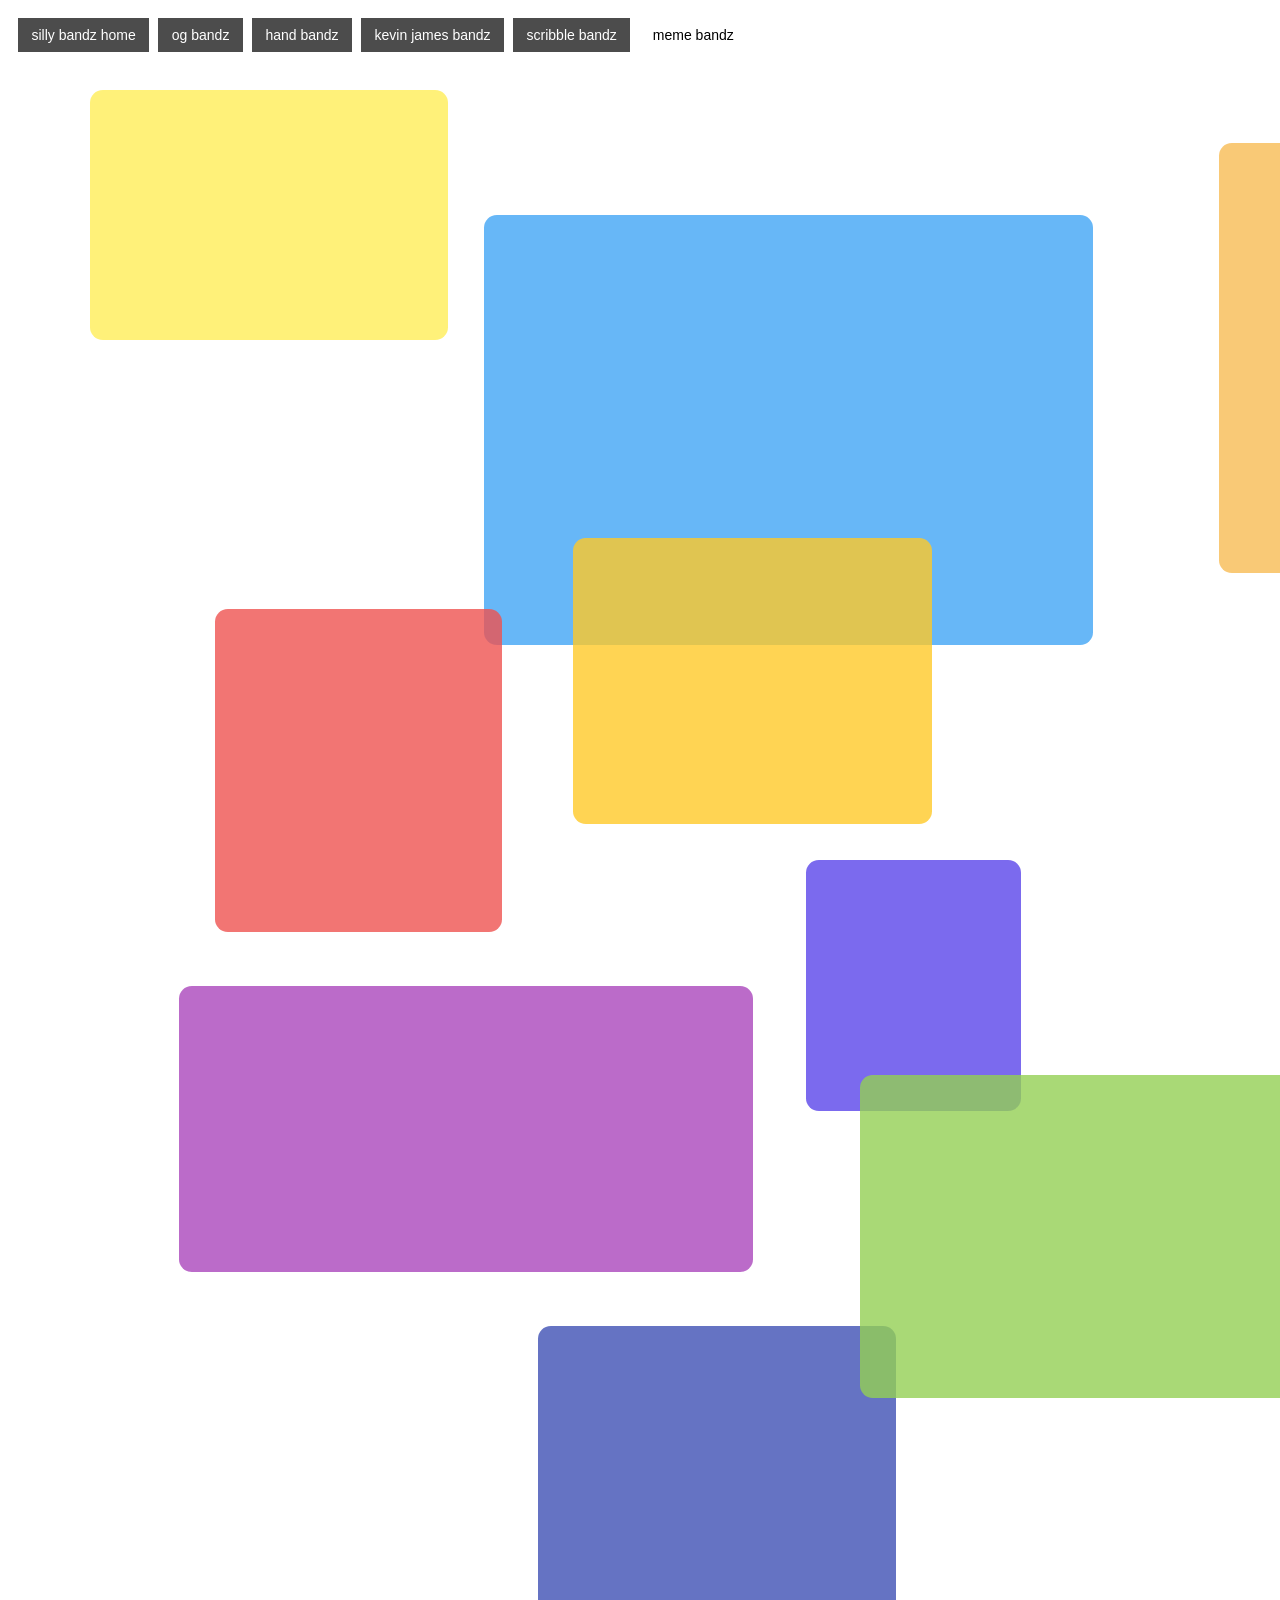
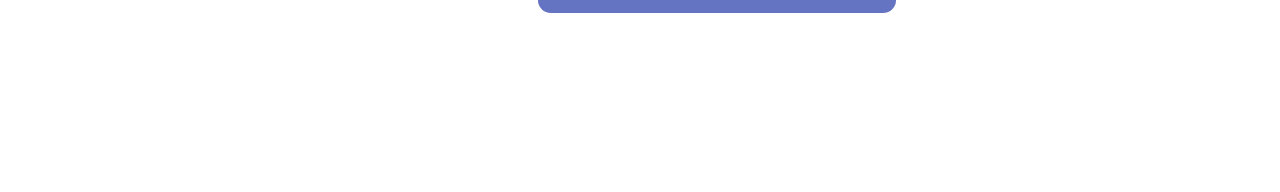
<file: memebandz.html>
<!DOCTYPE html>
<html lang="en">
<head>
    <meta charset="UTF-8">
    <meta name="viewport" content="width=device-width, initial-scale=1.0">
    <title>Document</title>
    <link rel="stylesheet" href="stylesheet.css">
    <link rel="stylesheet" href="navigation.css">
</head>
<body>
    <nav class="home-links" aria-label="Silly Bandz pages">
        <a href="sillybandzhome.html">silly bandz home</a>
        <a href="ogbandz.html">og bandz</a>
        <a href="handbandz.html">hand bandz</a>
        <a href="kevinjamesbandz.html">kevin james bandz</a>
        <a href="scribblebandz.html">scribble bandz</a>
        <a href="memebandz.html" aria-current="page">meme bandz</a>
    </nav>


<div id="gallery">
  <div class="tile">
    <img src="memes/chill guy.PNG" />
  </div>
  <div class="tile">
    <img src="memes/elmo.PNG" id="elmo" />
  </div>
  <div class="tile">
    <img src="memes/huh cat.PNG" id="huhcat" />
  </div>
  <div class="tile">
    <img src="memes/monkey.PNG" id="monkey" />
  </div>
  <div class="tile">
    <img src="memes/pikachu.PNG" id="pikachu" />
  </div>
  <div class="tile">
    <img src="memes/pumpkin.PNG" id="pumpkin" />
  </div>
  <div class="tile">
    <img src="memes/sad mnm.PNG" id="sadmnm" />
  </div>
  <div class="tile">
    <img src="memes/sb fish.PNG" id="sbfish" />
  </div>
  <div class="tile">
    <img src="memes/spiderman.PNG" id="spiderman" />
  </div>
  <div class="tile">
    <img src="memes/stonks.PNG" id="stonks" />
  </div>
  <div class="tile">
    <img src="memes/sweater guy.PNG" id="sweatguy" />
  </div>
</div>

<script src="animation.js" defer></script>

</body>
</html>
</file>
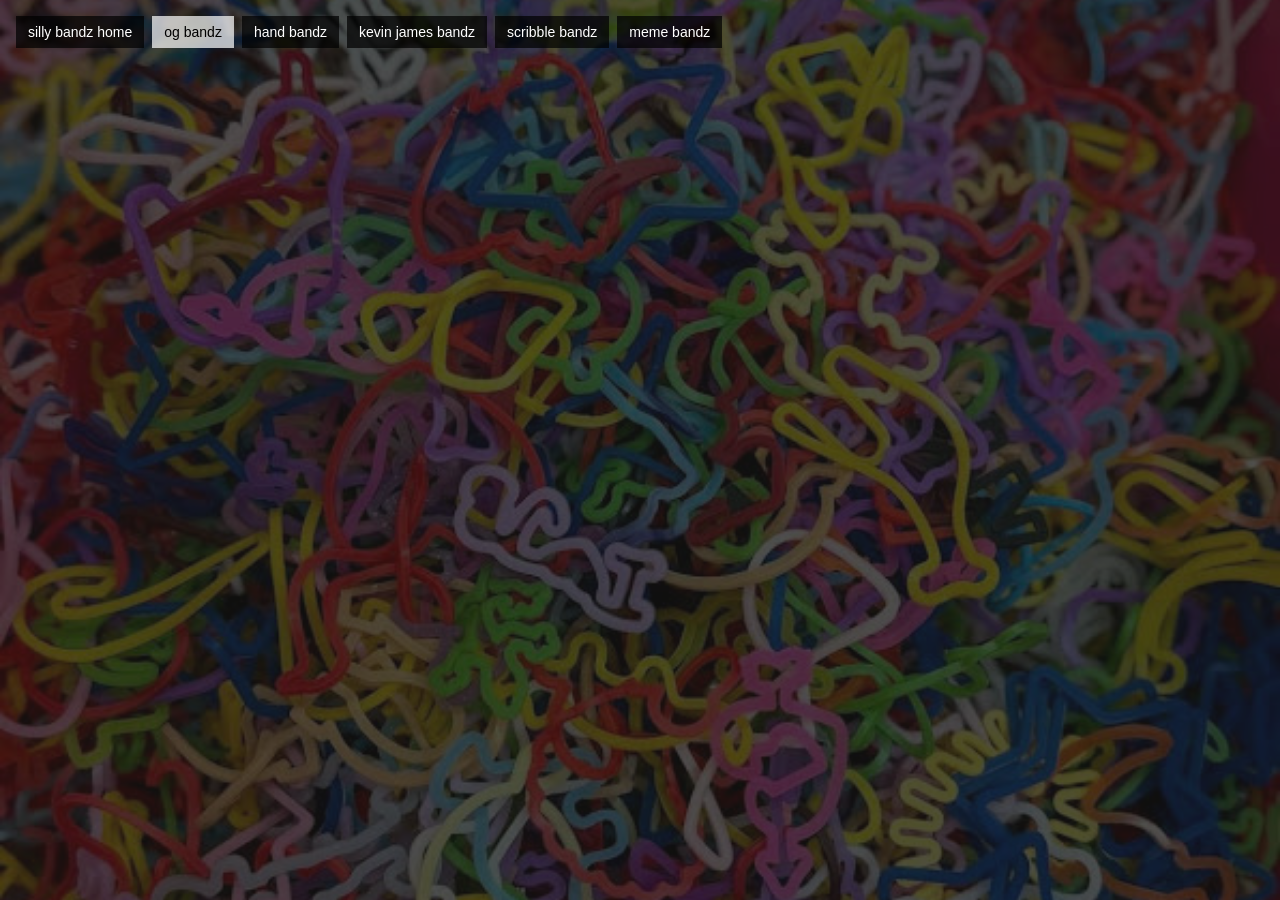
<file: ogbandz.html>
<!DOCTYPE html>
<html lang="en">
<head>
    <meta charset="UTF-8">
    <meta name="viewport" content="width=device-width, initial-scale=1.0">
    <title>OG Bandz</title>
    <link rel="stylesheet" href="navigation.css">
    <style>
        body {
            margin: 0;
            min-height: 100vh;
            overflow: hidden;
            background: #151413;
            color: white;
            font-family: sans-serif;
        }

        body::before {
            content: "";
            position: fixed;
            z-index: 0;
            inset: 0;
            background: url("bandz bg/sillybandzonline3.jpeg") center / cover no-repeat;
            opacity: 0.25;
            pointer-events: none;
        }

        .trail-stage {
            position: relative;
            z-index: 1;
            min-height: 100vh;
            display: grid;
            place-items: center;
        }

        .content__img {
            position: fixed;
            z-index: 2;
            top: 0;
            left: 0;
            width: clamp(180px, 32vw, 360px);
            max-height: 360px;
            object-fit: contain;
            opacity: 0;
            pointer-events: none;
            transform: translate(-50%, -50%) scale(0.7);
        }

        .content__img.is-active {
            animation: image-trail 850ms ease-out forwards;
        }

        @keyframes image-trail {
            0% {
                opacity: 0;
                transform: translate(-50%, -50%) scale(0.7) rotate(-8deg);
            }
            12% {
                opacity: 1;
            }
            100% {
                opacity: 0;
                transform: translate(-50%, -50%) scale(1.15) rotate(8deg);
            }
        }
    </style>
</head>
<body class="demo-2">
    <nav class="home-links" aria-label="Silly Bandz pages">
        <a href="sillybandzhome.html">silly bandz home</a>
        <a href="ogbandz.html" aria-current="page">og bandz</a>
        <a href="handbandz.html">hand bandz</a>
        <a href="kevinjamesbandz.html">kevin james bandz</a>
        <a href="scribblebandz.html">scribble bandz</a>
        <a href="memebandz.html">meme bandz</a>
    </nav>

    <main class="trail-stage">
        <div class="content" aria-label="Move your cursor to see an OG Bandz image trail">
            <img class="content__img" src="og bandz/blue duck.png" alt="blue duck" />
            <img class="content__img" src="og bandz/dolphin.png" alt="dolphin" />
            <img class="content__img" src="og bandz/flamingo.png" alt="flamingo" />
            <img class="content__img" src="og bandz/mermaid.png" alt="mermaid" />
            <img class="content__img" src="og bandz/orange fish.png" alt="orange fish" />
            <img class="content__img" src="og bandz/pig.png" alt="pig" />
            <img class="content__img" src="og bandz/purple fish.png" alt="purple fish" />
            <img class="content__img" src="og bandz/red penguin.png" alt="red penguin" />
            <img class="content__img" src="og bandz/rock on.png" alt="rock on" />
            <img class="content__img" src="og bandz/seahorse.png" alt="seahorse" />
            <img class="content__img" src="og bandz/star.png" alt="star" />
            <img class="content__img" src="og bandz/t rex.png" alt="t rex" />
            <img class="content__img" src="og bandz/unicorn.png" alt="unicorn" />
        </div>
    </main>
    <script>
        const trailImages = [...document.querySelectorAll(".content__img")];
        let nextImage = 0;
        let previousX = null;
        let previousY = null;

        document.addEventListener("pointermove", event => {
            if (previousX !== null && Math.hypot(event.clientX - previousX, event.clientY - previousY) < 55) {
                return;
            }

            const image = trailImages[nextImage];
            image.style.left = `${event.clientX}px`;
            image.style.top = `${event.clientY}px`;
            image.classList.remove("is-active");
            void image.offsetWidth;
            image.classList.add("is-active");

            nextImage = (nextImage + 1) % trailImages.length;
            previousX = event.clientX;
            previousY = event.clientY;
        });
    </script>
</body>
</html>
</file>
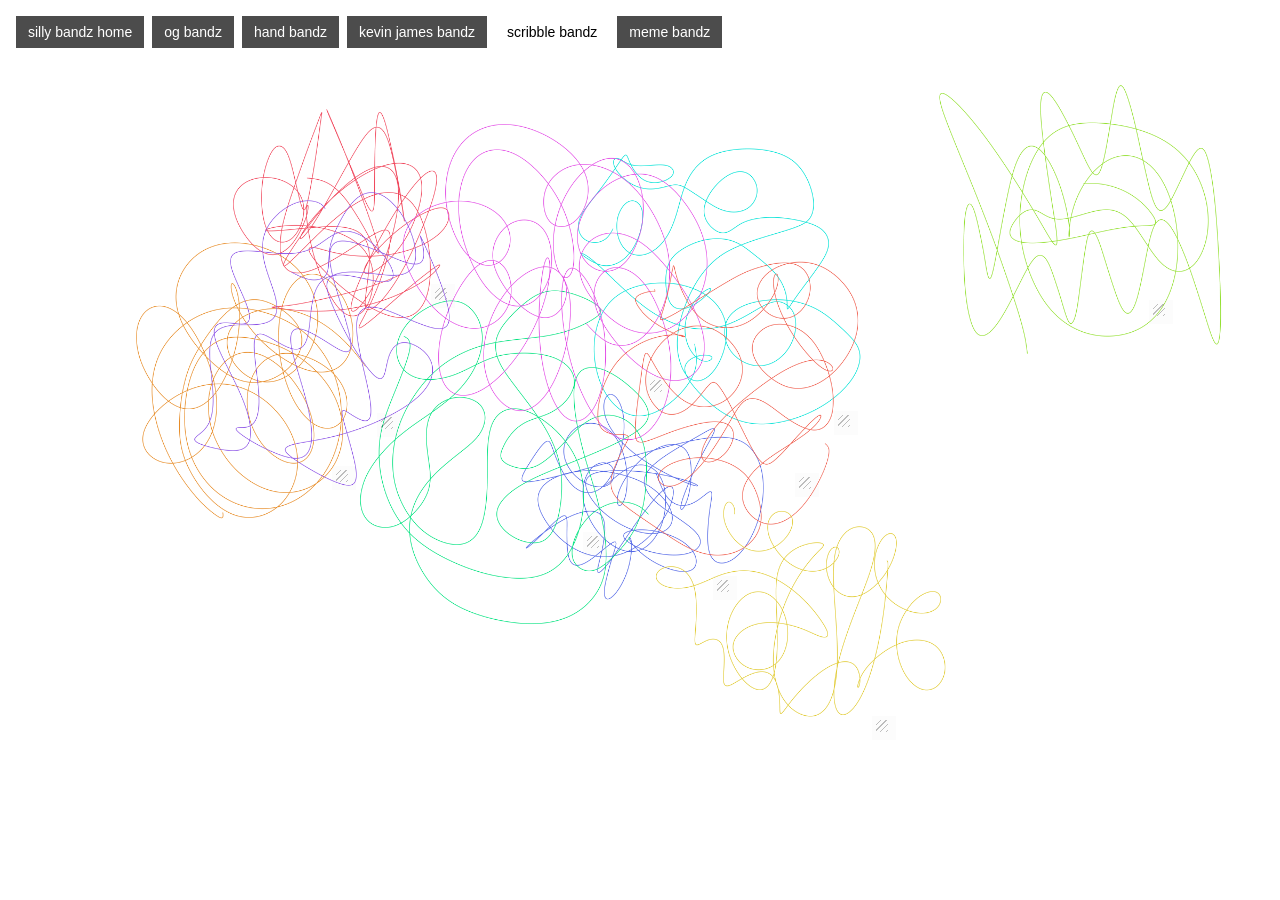
<file: scribblebandz.html>
<!DOCTYPE html>
<html lang="en">
<head>
    <meta charset="UTF-8">
    <meta name="viewport" content="width=device-width, initial-scale=1.0">
    <title>Scribble Bandz</title>
    <link rel="stylesheet" href="navigation.css">
    <style>
        .scribble {
            width: 100%;
            height: 100%;
            object-fit: fill;
            clip-path: inset(5%);
            display: block;
            pointer-events: auto;
            user-select: none;
            -webkit-user-drag: none;
        }

        .scribble-item {
            position: absolute;
            width: 400px;
            height: 400px;
            cursor: grab;
            touch-action: none;
            user-select: none;
        }

        .scribble-item.is-dragging {
            cursor: grabbing;
        }

        .scribble-item[data-scribble="orange"] .scribble {
            clip-path: inset(12.5% 17.5% 17.5%);
        }

        .scribble-item[data-scribble="yellow"] .scribble {
            clip-path: inset(10% 5% 30% 12.5%);
        }

        .scribble-item[data-scribble="purple"] .scribble {
            clip-path: inset(0 0 0 12.5%);
        }

        .scribble-item[data-scribble="blue"] .scribble {
            clip-path: inset(17.5% 12.5%);
        }

        .scribble-item[data-scribble="other red"] .scribble {
            clip-path: inset(17.5%);
        }

        .resize-handle {
            position: absolute;
            right: 100px;
            bottom: 100px;
            width: 24px;
            height: 24px;
            padding: 0;
            border: 0;
            appearance: none;
            background: rgba(0, 0, 0, 0.01);
            cursor: nwse-resize;
            touch-action: none;
        }

        .scribble-item[data-scribble="aqua"] .resize-handle {
            right: 50px;
            bottom: 50px;
        }

        .resize-handle::after {
            content: "";
            position: absolute;
            inset: 4px;
            width: 12px;
            height: 12px;
            background: repeating-linear-gradient(
                135deg,
                transparent 0 3px,
                rgba(0, 0, 0, 0.45) 3px 4px
            );
            opacity: 0.55;
        }

        .resize-handle:hover::after {
            opacity: 1;
        }

    </style>
</head>
<body>
    <nav class="home-links" aria-label="Silly Bandz pages">
        <a href="sillybandzhome.html">silly bandz home</a>
        <a href="ogbandz.html">og bandz</a>
        <a href="handbandz.html">hand bandz</a>
        <a href="kevinjamesbandz.html">kevin james bandz</a>
        <a href="scribblebandz.html" aria-current="page">scribble bandz</a>
        <a href="memebandz.html">meme bandz</a>
    </nav>

    <img class="scribble" src="scribbles/aqua scribble.PNG" alt="aqua bandz" draggable="false">
    <img class="scribble" src="scribbles/blue scribble.PNG" alt="blue bandz" draggable="false">
    <img class="scribble" src="scribbles/green scribble.PNG" alt="green bandz" draggable="false">
    <img class="scribble" src="scribbles/lime green scribble.PNG" alt="lime green bandz" draggable="false">
    <img class="scribble" src="scribbles/orange scribble.PNG" alt="orange bandz" draggable="false">
    <img class="scribble" src="scribbles/other red scribble.PNG" alt="other red bandz" draggable="false">
    <img class="scribble" src="scribbles/pink scribble.PNG" alt="pink bandz" draggable="false">
    <img class="scribble" src="scribbles/purple scribble.PNG" alt="purple bandz" draggable="false">
    <img class="scribble" src="scribbles/red scribble.PNG" alt="red bandz" draggable="false">
    <img class="scribble" src="scribbles/yellow scribble.PNG" alt="yellow bandz" draggable="false">

    <script>
        document.querySelectorAll(".scribble").forEach(image => {
            const item = document.createElement("div");
            item.className = "scribble-item";
            item.dataset.scribble = image.alt.replace(" bandz", "");
            image.before(item);
            item.appendChild(image);

            function placeRandomly() {
                const maxX = Math.max(0, window.innerWidth - item.offsetWidth);
                const maxY = Math.max(0, window.innerHeight - item.offsetHeight);
                item.style.left = `${Math.random() * maxX}px`;
                item.style.top = `${Math.random() * maxY}px`;
            }

            if (image.complete) {
                placeRandomly();
            } else {
                image.addEventListener("load", placeRandomly, { once: true });
            }

            const handle = document.createElement("button");
            handle.className = "resize-handle";
            handle.type = "button";
            handle.setAttribute("aria-label", `Resize ${image.alt}`);
            item.appendChild(handle);

            item.addEventListener("pointerdown", event => {
                if (event.button !== 0 || event.target !== image) return;
                event.preventDefault();
                const startX = event.clientX;
                const startY = event.clientY;
                const startLeft = item.offsetLeft;
                const startTop = item.offsetTop;
                item.setPointerCapture(event.pointerId);
                item.classList.add("is-dragging");

                function moveItem(moveEvent) {
                    if (!item.hasPointerCapture(moveEvent.pointerId)) return;
                    const maxX = Math.max(0, window.innerWidth - item.offsetWidth);
                    const maxY = Math.max(0, window.innerHeight - item.offsetHeight);
                    item.style.left = `${Math.max(0, Math.min(maxX, startLeft + moveEvent.clientX - startX))}px`;
                    item.style.top = `${Math.max(0, Math.min(maxY, startTop + moveEvent.clientY - startY))}px`;
                }

                item.addEventListener("pointermove", moveItem);
                item.addEventListener("pointerup", function stopMove(upEvent) {
                    if (item.hasPointerCapture(upEvent.pointerId)) {
                        item.releasePointerCapture(upEvent.pointerId);
                    }
                    item.classList.remove("is-dragging");
                    item.removeEventListener("pointermove", moveItem);
                    item.removeEventListener("pointerup", stopMove);
                });
            });

            handle.addEventListener("pointerdown", event => {
                if (event.button !== 0) return;
                event.preventDefault();
                event.stopPropagation();
                const startX = event.clientX;
                const startY = event.clientY;
                const startWidth = item.offsetWidth;
                const startHeight = item.offsetHeight;
                handle.setPointerCapture(event.pointerId);

                function resizeItem(moveEvent) {
                    if (!handle.hasPointerCapture(moveEvent.pointerId)) return;
                    const maxWidth = Math.max(100, window.innerWidth - item.offsetLeft);
                    const maxHeight = Math.max(100, window.innerHeight - item.offsetTop);
                    item.style.width = `${Math.max(100, Math.min(maxWidth, startWidth + moveEvent.clientX - startX))}px`;
                    item.style.height = `${Math.max(100, Math.min(maxHeight, startHeight + moveEvent.clientY - startY))}px`;
                }

                handle.addEventListener("pointermove", resizeItem);
                handle.addEventListener("pointerup", function stopResize(upEvent) {
                    if (handle.hasPointerCapture(upEvent.pointerId)) {
                        handle.releasePointerCapture(upEvent.pointerId);
                    }
                    handle.removeEventListener("pointermove", resizeItem);
                    handle.removeEventListener("pointerup", stopResize);
                });
            });
        });
    </script>
</body>
</html>
</file>
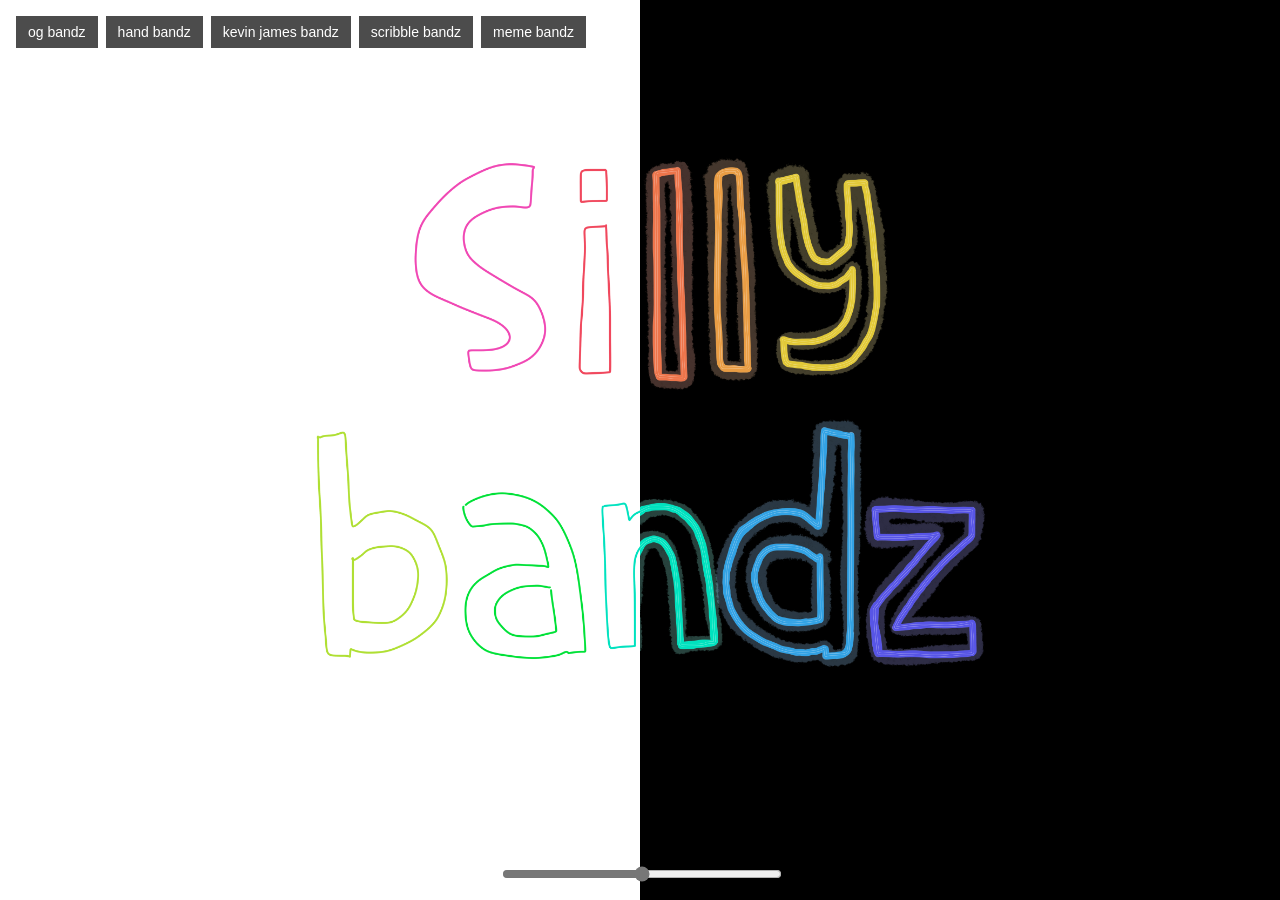
<file: sillybandzhome.html>
<!DOCTYPE html>
<html lang="en">
<head>
    <meta charset="UTF-8">
    <meta name="viewport" content="width=device-width, initial-scale=1.0">
    <title>Silly Bandz</title>
    <link rel="stylesheet" href="navigation.css">
    <style>
        * {
            box-sizing: border-box;
        }

        html,
        body {
            width: 100%;
            height: 100%;
            margin: 0;
            overflow: hidden;
        }

        .title-slider {
            --split: 50%;
            position: fixed;
            inset: 0;
            overflow: hidden;
            background: #000;
        }

        .title-panel {
            position: absolute;
            inset: 0;
            display: grid;
            place-items: center;
        }

        .title-panel--glow {
            background: #000;
        }

        .title-panel--plain {
            width: var(--split);
            overflow: hidden;
            background: #fff;
            z-index: 1;
        }

        .title-art {
            width: min(90vw, 90vh);
            height: min(90vw, 90vh);
            object-fit: contain;
            position: fixed;
            left: 50%;
            top: 50%;
            transform: translate(-50%, -50%);
        }


        

        .slider-control {
            position: fixed;
            z-index: 2;
            left: 50%;
            bottom: 1rem;
            width: min(280px, 60vw);
            transform: translateX(-50%);
            accent-color: #777;
            cursor: ew-resize;
        }

    </style>
</head>
<body>
    <nav class="home-links" aria-label="Silly Bandz pages">
        <a href="ogbandz.html">og bandz</a>
        <a href="handbandz.html">hand bandz</a>
        <a href="kevinjamesbandz.html">kevin james bandz</a>
        <a href="scribblebandz.html">scribble bandz</a>
        <a href="memebandz.html">meme bandz</a>
    </nav>

    <main class="title-slider" id="title-slider">
        <div class="title-panel title-panel--glow">
            <img class="title-art"
                 src="silly bandz title/silly bandz glow title.PNG"
                 alt="Silly Bandz glowing title on a black background">
        </div>
        <div class="title-panel title-panel--plain" id="left-side">
            <img class="title-art"
                 src="silly bandz title/silly bandz title page.PNG"
                 alt="Silly Bandz title on a white background">
        </div>
    </main>

    <input class="slider-control" id="title-slider-control" type="range"
           min="0" max="100" value="50"
           aria-label="Adjust the reveal between the white and black title designs">

    <script>
        const slider = document.getElementById("title-slider");
        const control = document.getElementById("title-slider-control");

        function setSplit(percent) {
            const split = Math.max(0, Math.min(100, percent));
            slider.style.setProperty("--split", `${split}%`);
            control.value = String(split);
        }

        control.addEventListener("input", () => {
            setSplit(Number(control.value));
        });

        slider.addEventListener("pointermove", event => {
            if (event.pointerType === "mouse" && event.buttons === 0) {
                setSplit(event.clientX / window.innerWidth * 100);
            }
        });
    </script>
</body>
</html>
</file>
<file: stylesheet.css>
/* Pretty sure this is for hand page */

article,aside,details,figcaption,figure,footer,header,hgroup,main,nav,section,summary{display:block;}audio,canvas,video{display:inline-block;}audio:not([controls]){display:none;height:0;}[hidden]{display:none;}html{font-family:sans-serif;-ms-text-size-adjust:100%;-webkit-text-size-adjust:100%;}body{margin:0;}a:focus{outline:thin dotted;}a:active,a:hover{outline:0;}h1{font-size:2em;margin:0.67em 0;}abbr[title]{border-bottom:1px dotted;}b,strong{font-weight:bold;}dfn{font-style:italic;}hr{-moz-box-sizing:content-box;box-sizing:content-box;height:0;}mark{background:#ff0;color:#000;}code,kbd,pre,samp{font-family:monospace,serif;font-size:1em;}pre{white-space:pre-wrap;}q{quotes:"\201C" "\201D" "\2018" "\2019";}small{font-size:80%;}sub,sup{font-size:75%;line-height:0;position:relative;vertical-align:baseline;}sup{top:-0.5em;}sub{bottom:-0.25em;}img{border:0;}svg:not(:root){overflow:hidden;}figure{margin:0;}fieldset{border:1px solid #c0c0c0;margin:0 2px;padding:0.35em 0.625em 0.75em;}legend{border:0;padding:0;}button,input,select,textarea{font-family:inherit;font-size:100%;margin:0;}button,input{line-height:normal;}button,select{text-transform:none;}button,html input[type="button"],input[type="reset"],input[type="submit"]{-webkit-appearance:button;cursor:pointer;}button[disabled],html input[disabled]{cursor:default;}input[type="checkbox"],input[type="radio"]{box-sizing:border-box;padding:0;}input[type="search"]{-webkit-appearance:textfield;-moz-box-sizing:content-box;-webkit-box-sizing:content-box;box-sizing:content-box;}input[type="search"]::-webkit-search-cancel-button,input[type="search"]::-webkit-search-decoration{-webkit-appearance:none;}button::-moz-focus-inner,input::-moz-focus-inner{border:0;padding:0;}textarea{overflow:auto;vertical-align:top;}table{border-collapse:collapse;border-spacing:0;}
*,
*::after,
*::before {
	box-sizing: border-box;
}

:root {
	font-size: 16px;
}

body {
	--color-text: #fff;
	--color-bg: #6e777c;
	--color-link: #bad5e1;
	--color-link-hover: #fff;
	color: var(--color-text);
	background-color: var(--color-bg);
	font-family: 'Be Vietnam', sans-serif;
	font-weight: 500;
	height: 100vh;
	-webkit-font-smoothing: antialiased;
	-moz-osx-font-smoothing: grayscale;
}

.demo-1 {
	--color-text: #333;
	--color-link: #6ac9de;
}

.demo-3 {
	background-image: url("../img/demo3.jpg");
	background-size: cover;
	background-repeat: no-repeat;
	background-position: 50% 0;
}

/* Page Loader */
.js .loading::before {
	content: '';
	position: fixed;
	z-index: 100000;
	top: 0;
	left: 0;
	width: 100%;
	height: 100%;
	background: var(--color-bg);
}

.js .loading::after {
	content: '';
	position: fixed;
	z-index: 100000;
	top: 50%;
	left: 50%;
	width: 60px;
	height: 60px;
	margin: -30px 0 0 -30px;
	pointer-events: none;
	border-radius: 50%;
	opacity: 0.4;
	background: var(--color-link);
	animation: loaderAnim 0.7s linear infinite alternate forwards;
}

@keyframes loaderAnim {
	to {
		opacity: 1;
		transform: scale3d(0.5,0.5,1);
	}
}

a {
	text-decoration: none;
	color: var(--color-link);
	outline: none;
}

a:hover,
a:focus {
	color: var(--color-link-hover);
	outline: none;
}

.frame {
	padding: 3rem 5vw;
	text-align: center;
	position: relative;
	z-index: 1000;
}

.frame__title {
	font-size: 1rem;
	margin: 0 0 1rem;
	font-weight: inherit;
}

.frame__links {
	display: inline;
}

.frame__links a:not(:last-child),
.frame__demos a:not(:last-child) {
	margin-right: 1rem;
}

.frame__demos {
	margin: 1rem 0;
}

.frame__demo--current,
.frame__demo--current:hover {
	color: var(--color-link-hover);
}

.content {
	display: flex;
	flex-direction: column;
	width: 100vw;
	height: calc(100vh - 13rem);
	position: relative;
	justify-content: flex-start;
	align-items: center;
}

canvas {
	position: absolute;
	width: 100%;
	height: 100vh;
	top: 0;
	left: 0;
}

@media screen and (min-width: 53em) {
	.frame {
		position: fixed;
		text-align: left;
		z-index: 10000;
		top: 0;
		left: 0;
		display: grid;
		align-content: space-between;
		width: 100%;
		max-width: none;
		height: 100vh;
		padding: 2rem;
		pointer-events: none;
		grid-template-columns: 75% 25%;
		grid-template-rows: auto auto auto;
		grid-template-areas: 'title ...'
							'... ...'
							'... demos';
	}
	.frame__title-wrap {
		grid-area: title;
		display: flex;
	}
	.frame__title {
		margin: 0 3rem 0 0;
	}
	.frame__tagline {
		position: relative;
		margin: 0 0 0 1rem;
		padding: 0 0 0 1rem;
		opacity: 0.5;
	}
	.frame__github {
		grid-area: github;
		justify-self: start;
		margin: 0;
	}
	.frame__demos {
		margin: 0;
		grid-area: demos;
		justify-self: end;
	}
	.frame__links {
		padding: 0;
	}
	.frame a {
		pointer-events: auto;
	}
	.content {
		height: 100vh;
		justify-content: center;
	}
}















/* Meme page */

body:has(#gallery) {
  background-color: rgb(255, 255, 255);
  height: 100vh;  
  margin: 0px;
  overflow: hidden;
} 

#gallery {
  height: 140vmax;
  width: 140vmax;  
  position: absolute;
  top: 0;
  left: 0;
  will-change: transform;
}

#gallery .tile {
  border-radius: 1vmax;
  position: absolute;
  transition: transform 800ms ease;
}

#gallery .tile:hover {
  transform: scale(1.1);
}

#gallery .tile:hover > img {
  opacity: 1;
  transform: scale(1.01);
}

#gallery .tile:hover > #monkey {
  transform: scale(1.8);
}

#spiderman {
  position: relative;
  top: 23px;
  left: 3px;
}

#elmo {
  position: relative;
  top: -15px;
}

#elmo:hover {
  transform: scale(1.275);
}

#huhcat {
  position: relative;
  top: -10px;
  left: 5px;
}

#huhcat:hover {
  transform: scale(1.4);
}

#sweatguy:hover {
  transform: scale(1.2);
}

#sweatguy {
  position: relative;
  top: -5px;
}

#monkey {
  transition: opacity 200ms ease, transform 200ms ease;
}

#gallery .tile > img {
  height: 100%;
  width: 100%;
  object-fit: cover;
  border-radius: inherit;
  opacity: 0;
  transition: opacity 800ms ease,
    transform 800ms ease;
}

#gallery .tile:nth-child(1) {
  background-color: rgba(255, 238, 88, 0.8);
  height: 14%;
  width: 20%;
  left: 5%;
  top: 5%;
}

#gallery .tile:nth-child(2) {
  background-color: rgba(66, 165, 245, 0.8);
  height: 24%;
  width: 34%;
  left: 27%;
  top: 12%;
}

#gallery .tile:nth-child(3) {
  background-color: rgba(239, 83, 80, 0.8);
  height: 18%;
  width: 16%;
  left: 12%;
  top: 34%;
}

#gallery .tile:nth-child(4) {
  background-color: rgba(91, 69, 234, 0.8);
  height: 14%;
  width: 12%;
  left: 45%;
  top: 48%;
}

#gallery .tile:nth-child(5) {
  background-color: rgba(171, 71, 188, 0.8);
  height: 16%;
  width: 32%;
  left: 10%;
  top: 55%;
}

#gallery .tile:nth-child(6) {
  background-color: rgba(248, 188, 84, 0.8);
  height: 24%;
  width: 24%;
  left: 68%;
  top: 8%;
}

#gallery .tile:nth-child(7) {
  background-color: rgba(63, 81, 181, 0.8);
  height: 16%;
  width: 20%;
  left: 30%;
  top: 74%;
}

#gallery .tile:nth-child(8) {
  background-color: rgba(246, 200, 246, 0.8);
  height: 24%;
  width: 18%;
  left: 72%;
  top: 42%;
}

#gallery .tile:nth-child(9) {
  background-color: rgba(148, 208, 84, 0.8);
  height: 18%;
  width: 30%;
  left: 48%;
  top: 60%;
}

#gallery .tile:nth-child(10) {
  background-color: rgba(255, 202, 40, 0.8);
  height: 16%;
  width: 20%;
  left: 32%;
  top: 30%;
}

#gallery .tile:nth-child(11) {
  background-color: rgba(58, 220, 190, 0.8);
  height: 18%;
  width: 14%;
  left: 78%;
  top: 70%;
}

/* -- YouTube Link Styles -- */

body.menu-toggled > .meta-link > span {
  color: rgb(30, 30, 30);
}

#source-link {
  bottom: 60px;
}

#source-link > i {
  color: rgb(94, 106, 210);
}

#yt-link > i {
  color: rgb(239, 83, 80);
}

.meta-link {
  align-items: center;
  backdrop-filter: blur(3px);
  background-color: rgba(255, 255, 255, 0.05);
  border: 1px solid rgba(255, 255, 255, 0.1);
  border-radius: 6px;
  bottom: 10px;
  box-shadow: 2px 2px 2px rgba(0, 0, 0, 0.1);
  cursor: pointer;  
  display: inline-flex;
  gap: 5px;
  left: 10px;
  padding: 10px 20px;
  position: fixed;
  text-decoration: none;
  transition: background-color 400ms, border-color 400ms;
  z-index: 10000;
}

.meta-link:hover {
  background-color: rgba(255, 255, 255, 0.1);
  border: 1px solid rgba(255, 255, 255, 0.2);
}

.meta-link > i, .meta-link > span {
  height: 20px;
  line-height: 20px;
}

.meta-link > span {
  color: white;
  font-family: "Rubik", sans-serif;
  font-weight: 500;
}







/* idk which page maybe Kevin? */


body > header > section {
   position: relative;
   background: radial-gradient(rgba(235, 200, 136, 0.6) 40%, rgba(51, 51, 51, 0.8));

   width: 1024px;
   height: 500px;
}






/* Scribble drag and drop */


#drag-1, #drag-2 {
  width: 25%;
  min-height: 6.5em;
  margin: 1rem 0 0 1rem;
  background-color: #29e;
  color: white;
  border-radius: 0.75em;
  padding: 4%;
  touch-action: none;
  user-select: none;
  transform: translate(0px, 0px);
}

/* scribble resizing */

.resize-drag {
  width: 120px;
  border-radius: 8px;
  padding: 20px;
  margin: 1rem;
  background-color: #29e;
  color: white;
  font-size: 20px;
  font-family: sans-serif;

  touch-action: none;

  /* This makes things *much* easier */
  box-sizing: border-box;
}




/* home page slider */

:root {
  --dark: rgb(20, 20, 20);
  --yellow: rgb(253, 216, 53);
  --blue: rgb(98, 0, 234);
  
  --c1: rgb(3, 7, 18);
  --c2: rgb(163, 230, 53);
  
  --left-color: var(--c1);
  --right-color: var(--c2);
}

.side {
  display: grid;
  height: 100vh;
  overflow: hidden;
  place-items: center;
  position: absolute;
  width: 100%;
}

.side .title {
  font-family: "Montserrat", sans-serif;
  font-size: 7vw;
  font-weight: 800;
  margin: 0px 10vw;
  width: 80vw;
}

.side .fancy {
  font-family: "Permanent Marker", cursive;
  font-size: 1.8em;
  line-height: 0.6em;
}

#left-side {
  background-color: var(--left-color);
  width: 60%;
  z-index: 2;
}

#left-side .title {  
  color: white;  
}

#left-side .fancy {
  color: var(--right-color);
}

#right-side {
  background-color: var(--right-color);
}

#right-side .title {
  color: var(--dark);
}

#right-side .fancy {
  color: white;
}

/* -- YouTube Link Styles -- */

#source-link {
  top: 60px;
}

#source-link > i {
  color: rgb(94, 106, 210);
}

#yt-link {  
  top: 10px;
}

#yt-link > i {
  color: rgb(239, 83, 80);
}

.meta-link {
  align-items: center;
  backdrop-filter: blur(3px);
  background-color: rgba(40, 40, 40, 0.9);
  border-radius: 6px;
  box-shadow: 2px 2px 2px rgba(0, 0, 0, 0.1);
  cursor: pointer;  
  display: inline-flex;
  gap: 5px;
  left: 10px;
  padding: 10px 20px;
  position: fixed;
  text-decoration: none;
  transition: background-color 350ms, border-color 350ms;
  z-index: 10000;
}

.meta-link:hover {
  background-color: rgb(40, 40, 40);
}

.meta-link > i, .meta-link > span {
  height: 20px;
  line-height: 20px;
}

.meta-link > span {
  color: white;
  font-family: "Rubik", sans-serif;
  transition: color 600ms;
}



/* image cursor trail */


body.cda-naked #cdawrap {
	top: auto;
	bottom: 2rem;
	right: 2rem;
	--cda-text-color: var(--color-text);
	--cda-text-weight: inherit;
	font-size: 0.85rem;
	--cda-width: 260px;
	padding: 0;
}

html, body {
	height: 100%;
}

body.demo-2 {
	--color-text: #ffffff;
    --color-bg: #151413;
    --color-link: #d02d55;
    --color-link-hover: #ffffff;
    --color-title: #232323;
    --img-maxwidth: 250px;
    --blendmode-title: difference;
    --filter-img: none;
	color: var(--color-text);
	background-color: var(--color-bg);
	font-family: quiroh, sans-serif;
	-webkit-font-smoothing: antialiased;
	-moz-osx-font-smoothing: grayscale;
}

body.demo-3 {
	--color-text: #320065;
    --color-bg: #d02d55;
    --color-link: #ffffff;
    --color-link-hover: #000000;
    --color-title: #320065;
    --filter-img: sepia(1) saturate(1) contrast(180%) brightness(80%) hue-rotate(295deg);
}

body.demo-4 {
	--color-text: #000000;
    --color-bg: #e0fafb;
    --color-link: #ff3a7e;
    --color-link-hover: #000000;
    --color-title: #f9dae5;
}

body.demo-5 {
	--color-text: #ffffff;
    --color-bg: #485656;
    --color-link: #000000;
    --color-link-hover: #ffffff;
    --color-title: #444c4c;
    --filter-img: hue-rotate(70deg) contrast(70%);
}

body.demo-6 {
	--color-text: #fff;
    --color-bg: #000;
    --color-link: #f0f0f0;
    --color-link-hover: #fff;
    --color-title: #fff;
    --img-maxwidth: none;
    --blendmode-title: overlay;
}

/* Page Loader */
.js .loading::before {
	content: '';
	position: fixed;
	z-index: 100000;
	top: 0;
	left: 0;
	width: 100%;
	height: 100%;
	background: var(--color-bg);
}

.js .loading::after {
	content: '';
	position: fixed;
	z-index: 100000;
	top: 50%;
	left: 50%;
	width: 60px;
	height: 60px;
	margin: -30px 0 0 -30px;
	pointer-events: none;
	border-radius: 50%;
	opacity: 0.4;
	background: var(--color-link);
	animation: loaderAnim 0.7s linear infinite alternate forwards;
}

body.demo-2 a {
	text-decoration: none;
	color: var(--color-link);
	
}

body.demo-2 a:hover,
body.demo-2 a:focus {
	color: var(--color-link-hover);
	outline: 0;
}

body.demo-2 .message {
	padding: 1rem;
	color: var(--color-bg);
	background: var(--color-text);
	text-align: center;
	font-weight: bold;
}

body.demo-2 .frame {
	/* padding: 1rem; */
	text-align: center;
	position: relative;
	z-index: 1000;
	grid-area: 1 / 1 / 2 / 2;
	align-self: start;
}

body.demo-2 .frame__github,
body.demo-2 .frame__links a:not(:last-child),
body.demo-2 .frame__demos a:not(:last-child) {
	margin-right: 1rem;
}

body.demo-2 .frame__demos {
	margin: 1rem 0;
}

body.demo-2 .frame__demo--current,
body.demo-2 .frame__demo--current:hover {
	color: var(--color-text);
	text-decoration: line-through;
	letter-spacing: 40px;
}

body.demo-2 .content {
	width: 100vw;
	height: 100%;
	position: relative;
	display: flex;
	justify-content: center;
	align-items: center;
	isolation: isolate;
}

body.demo-2 .content__title {
	font-family: forma-djr-display, sans-serif;
	font-weight: 700;
	position: relative;
	z-index: 10000;
	font-size: 27vw;
	mix-blend-mode: var(--blendmode-title);
	-webkit-text-stroke: 2px var(--color-title);
	text-stroke: 2px var(--color-title);
	-webkit-text-fill-color: transparent;
	text-fill-color: transparent;
	color: transparent;
	pointer-events: none;
}

body.demo-2 .content__img {
	max-width: var(--img-maxwidth);
	position: absolute;
	top: 0;
	left: 0;
	opacity: 0;
	will-change: transform;
	filter: var(--filter-img);
}

body.demo-2 .content__img--full {
	width: 100%;
	height: 100%;
	background-size: cover;
}

@media screen and (min-width: 53em) {
	:root {
		font-size: 18px;
	}
	body.demo-2 {
		overflow: hidden;
	}
	body.demo-2 .message {
		display: none;
	}
	body.demo-2 .frame {
		position: fixed;
		text-align: left;
		z-index: 10000;
		top: 0;
		left: 0;
		display: grid;
		align-content: space-between;
		width: 100%;
		max-width: none;
		height: 100vh;
		/* padding: 2rem; */
		pointer-events: none;
		grid-template-columns: 75% 25%;
		grid-template-rows: auto auto auto;
		grid-template-areas: 'pagetitle github'
							'... ...'
							'title ...';
	}
	body.demo-2 .frame__pagetitle {
		grid-area: pagetitle;
		margin: 0;
	}	
	body.demo-2 .frame__title-wrap {
		grid-area: title;
		display: flex;
	}
	body.demo-2 .frame__title {
		margin: 0;
		font-weight: normal;
	}
	body.demo-2 .frame__links {
		padding: 0;
		margin: 0 0 0 3rem;
		justify-self: end;
	}
	body.demo-2 .frame__demos {
		margin: 0 0 0 3rem;
	}

	body.demo-2 .content {
		height: 100vh;
		overflow: hidden;
	}
}
</file>
<file: navigation.css>
.home-links {
    position: fixed;
    z-index: 3;
    top: 1rem;
    left: 1rem;
    display: flex;
    flex-wrap: wrap;
    gap: 0.5rem;
}

.home-links a {
    color: white;
    background: rgba(0, 0, 0, 0.7);
    padding: 0.5rem 0.75rem;
    font: 14px sans-serif;
    text-decoration: none;
}

.home-links a[aria-current="page"] {
    color: black;
    background: rgba(255, 255, 255, 0.7);
}

.home-links a[aria-current="page"].active-inverse {
    color: white;
    background: rgba(0, 0, 0, 0.7);
}

.home-links a:hover,
.home-links a:focus-visible {
    background: #333;
}

@media (max-width: 600px) {
    .home-links {
        gap: 0.25rem;
        top: 0.5rem;
        left: 0.5rem;
    }

    .home-links a {
        padding: 0.4rem 0.5rem;
        font-size: 12px;
    }
}
</file>
